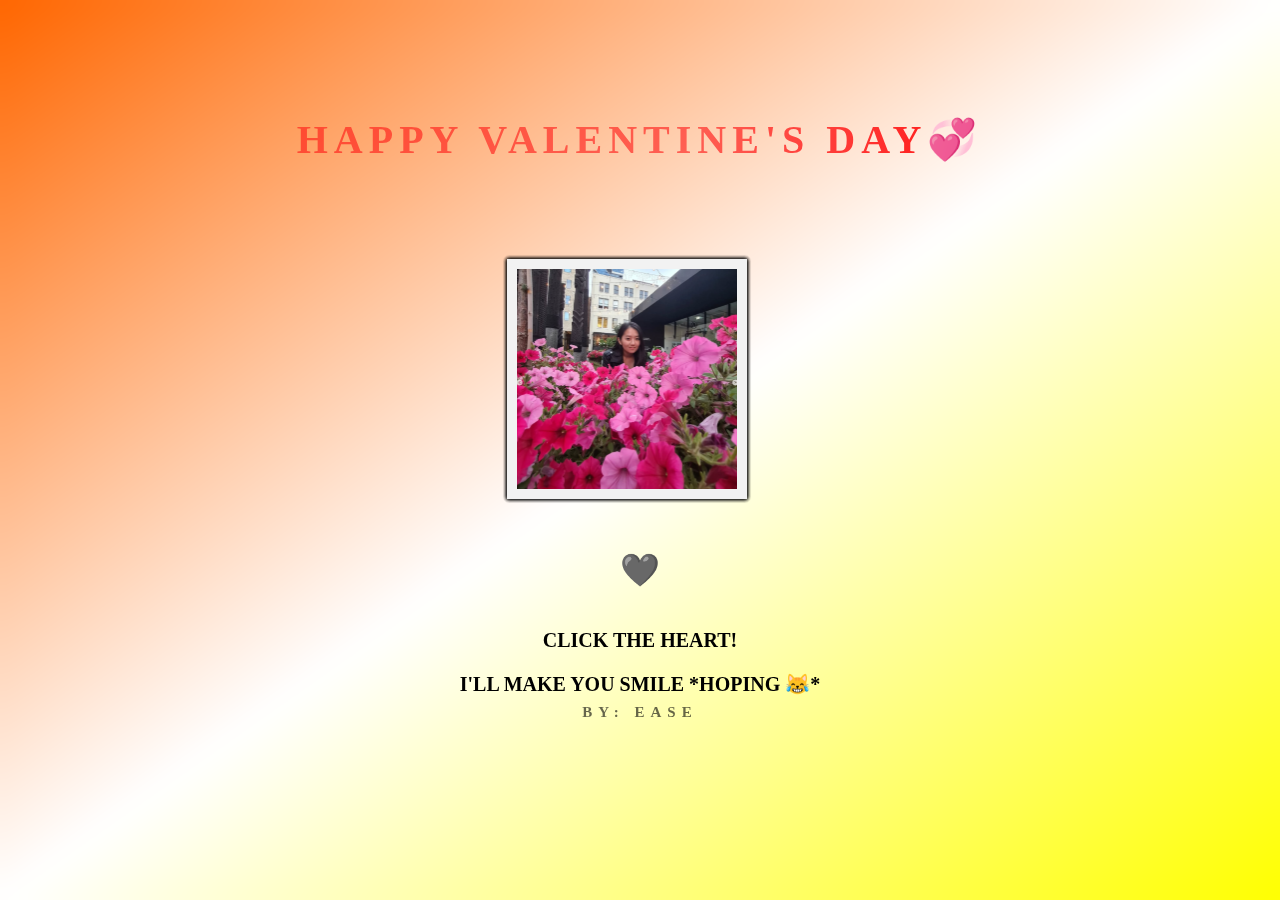
<file: index.html>
<!DOCTYPE html>
<html lang="en">
<head>
    <meta charset="UTF-8">
    <meta name="viewport" content="width=device-width, initial-scale=1.0">
    <title>Happy Valentine's day Aika 💙❤️</title>
<link rel="stylesheet" href="assets/style.css">
<link rel="shortcut icon" type="image/png" href="./img/heart.svg" />
</head>
<body>

    <div id="hedlinecontainer">
        <div id="shine">Happy Valentine's Day💞</div>
    </div>
    
    <div class="gallery">
        <img src="img\aika_01.jpg">
        <img src="img\aika_11.png">
        <img src="img\aika_15.png">
        <img src="img\izu.jpg">
        <img src="img\aika_22.png">
        <img src="img\bubbles.jpg">
        <img src="img\aika_14.png">
    </div>

    <div class="logo">
        <a> CLICK THE HEART!
            <p>I'LL MAKE YOU SMILE *HOPING 😹*</p>
        </a>
    </div>

    <div class="heart_input">
        <input href="home.html" id="toggle-heart" type="checkbox"/>
        <label for="toggle-heart" aria-label="like">❤️</label>
    </div>

    <div class="crdt">by: Ease</div>

    <script src="assets/script.js"></script>

</body>
</html>
</file>
<file: assets/style.css>
body {
    margin: 0;
    min-height: 100vh;
    display: grid;
    place-content: center;
    background: linear-gradient(to bottom right, #ff6600, #ffffff, #ffff00);
    backdrop-filter: blur(10px);
    overflow: hidden;
}

.gallery {
    --d: 10s;
    /* duration */
    display: grid;
    place-items: center; /* Center both horizontally and vertically */
    width: 220px;
    margin-left: 220px;
}

.gallery > img {
    grid-area: 1/1;
    width: 100%;
    aspect-ratio: 1;
    object-fit: cover;
    border: 10px solid #f2f2f2;
    box-shadow: 0 0 4px #0007;
    z-index: 2;
    animation: slide var(--d) infinite, z-order var(--d) infinite steps(1);
}

.gallery img:last-child {
    animation-name: slide, z-order-last;
}

.gallery > img:nth-child(1) {
    animation-delay: calc(0*var(--d));
    --r: 16deg;
}

.gallery > img:nth-child(2) {
    animation-delay: calc(-0.2*var(--d));
    --r: -1deg;
}

.gallery > img:nth-child(3) {
    animation-delay: calc(-0.4*var(--d));
    --r: -19deg;
}

.gallery > img:nth-child(4) {
    animation-delay: calc(-0.6*var(--d));
    --r: 6deg;
}

.gallery > img:nth-child(5) {
    animation-delay: calc(-0.8*var(--d));
    --r: -8deg;
}

.gallery > img:nth-child(6) {
    animation-delay: calc(-1.5*var(--d));
    --r: 24deg;
}

.gallery > img:nth-child(6) {
    animation-delay: calc(-2.1*var(--d));
    --r: -30deg;
}

@keyframes slide {
    10% {
    transform: translateX(120%) rotate(var(--r));
    }
    0%, 100%, 20% {
    transform: translateX(0%) rotate(var(--r));
    }
}

@keyframes z-order {
    10%, 20% {
    z-index: 1;
    }
    80% {
    z-index: 2;
    }
}

@keyframes z-order-last {
    10%, 20% {
    z-index: 1;
    }
    90% {
    z-index: 2;
    }
}
#hedlinecontainer {
    display: flex;
    justify-content: center;
    align-items: center;
    margin-top: 20px;
    margin-bottom: 60px;
}

@keyframes shine {
    0%, 10% {
    background-position: -1000px;
    }
    20% {
    background-position: top left;
    }
    90% {
    background-position: top right;
    }
    100% {
    background-position: 1000px;
    }
}

@media only screen and (max-width: 730px) {
    
    #shine {
        font-size: 40px;
        margin-top: -200px;
        text-align: center;
    }
    
    #hedlinecontainer {
        display: flex;
        justify-content: center;
        align-items: center;
        margin: 0px;
    }
    
    .gallery {
        --d: 22s;
        /* duration */
        display: grid;
        place-items: center; /* Center both horizontally and vertically */
        justify-content: center;
        align-items: center;
        margin-left: 100px;
    }
}

#shine {
    font-size: 40px;
    margin-top: -200px;
    text-align: center;
    font-weight: bold;
    color: #ff1313;
    background-size: 250px;
    background-clip: text;
    
    mask-image: linear-gradient(-75deg, #ff0000b4 30%, #fffb00 50%, #ff000099 70%);

    position: static;
    padding-top: 80px;
    text-decoration: none;
    text-transform: uppercase;
    letter-spacing: 6px;
    display: inline-block;
    font-family: 'Merriweather', serif;
    mask-size: 200%;
    animation: shine 2s linear infinite;
}

.crdt {
    text-align: center;
    font-weight: 600;
    position: static;
    padding-top: 80px;
    color: #000000;
    font-size: 15px;
    text-decoration: none;
    text-transform: uppercase;
    letter-spacing: 6px;
    display: inline-block;
    font-family: 'Merriweather', serif;
    mask-image: linear-gradient(-75deg, rgba(255, 0, 0, 0.6) 30%, #fffb00 50%, rgba(255, 0, 0, 0.6) 70%);
    mask-size: 200%;
    animation: shine 2s linear infinite;
}

@keyframes shine {
    from { mask-position: 150%; }
    to { mask-position: -50%; }
}

.logo{
    position: relative;
    font-size: 20px;
    display: flex;
    top: 130px;
    text-align: center;
    justify-content: center;
    font-weight: 800;
}

.logo:hover{
    transform: scale(1.05);
}

/* Heart int */
.heart_input {
    position: relative;
    display: flex;
    justify-content:center;
    top: -35px;
}

[id='toggle-heart'] {
    position: absolute;
    left: -100vw;
}
[id='toggle-heart']:checked + label {
    color: #e2264d;
    filter: none;
    will-change: font-size;
    -webkit-animation: heart 1s cubic-bezier(0.17, 0.89, 0.32, 1.49);
    animation: heart 1s cubic-bezier(0.17, 0.89, 0.32, 1.49);
}
[id='toggle-heart']:checked + label:before, [id='toggle-heart']:checked + label:after {
    -webkit-animation: inherit;
    animation: inherit;
    -webkit-animation-timing-function: ease-out;
    animation-timing-function: ease-out;
}
[id='toggle-heart']:checked + label:before {
    will-change: transform, border-width, border-color;
    -webkit-animation-name: bubble;
    animation-name: bubble;
}
[id='toggle-heart']:checked + label:after {
    will-change: opacity, box-shadow;
    -webkit-animation-name: sparkles;
    animation-name: sparkles;
}
[id='toggle-heart']:focus + label {
    text-shadow: 0 0 3px white,  0 1px 1px white, 0 -1px 1px white,  1px 0 1px white, -1px 0 1px white;
}

[for='toggle-heart'] {
    align-self: center;
    position: relative;
    color: #888;
    font-size: 2em;
    filter: grayscale(1);
    -webkit-user-select: none;
    -moz-user-select: none;
    -ms-user-select: none;
    user-select: none;
    cursor: pointer;
}
[for='toggle-heart']:before, [for='toggle-heart']:after {
    position: absolute;
    z-index: -1;
    top: 50%;
    left: 50%;
    border-radius: 50%;
    content: '';
}
[for='toggle-heart']:before {
    box-sizing: border-box;
    margin: -2.25rem;
    border: solid 2.25rem #e2264d;
    width: 4.5rem;
    height: 4.5rem;
    transform: scale(0);
}
[for='toggle-heart']:after {
    margin: -0.1875rem;
    width: 0.375rem;
    height: 0.375rem;
    box-shadow: 0.32476rem -3rem 0 -0.1875rem #ff8080, -0.32476rem -2.625rem 0 -0.1875rem #ffed80, 2.54798rem -1.61656rem 0 -0.1875rem #ffed80, 1.84982rem -1.89057rem 0 -0.1875rem #a4ff80, 2.85252rem 0.98418rem 0 -0.1875rem #a4ff80, 2.63145rem 0.2675rem 0 -0.1875rem #80ffc8, 1.00905rem 2.84381rem 0 -0.1875rem #80ffc8, 1.43154rem 2.22414rem 0 -0.1875rem #80c8ff, -1.59425rem 2.562rem 0 -0.1875rem #80c8ff, -0.84635rem 2.50595rem 0 -0.1875rem #a480ff, -2.99705rem 0.35095rem 0 -0.1875rem #a480ff, -2.48692rem 0.90073rem 0 -0.1875rem #ff80ed, -2.14301rem -2.12438rem 0 -0.1875rem #ff80ed, -2.25479rem -1.38275rem 0 -0.1875rem #ff8080;
}

@-webkit-keyframes heart {
        0%, 17.5% {
        font-size: 0;
    }
}

@keyframes heart {
        0%, 17.5% {
        font-size: 0;
    }
}
@-webkit-keyframes bubble {
        15% {
        transform: scale(1);
        border-color: #cc8ef5;
        border-width: 2.25rem;
    }
        30%, 100% {
        transform: scale(1);
        border-color: #cc8ef5;
        border-width: 0;
    }
}
@keyframes bubble {
        15% {
        transform: scale(1);
        border-color: #cc8ef5;
        border-width: 2.25rem;
    }
        30%, 100% {
        transform: scale(1);
        border-color: #cc8ef5;
        border-width: 0;
    }
}
@-webkit-keyframes sparkles {
        0%, 20% {
        opacity: 0;
    }
        25% {
        opacity: 1;
        box-shadow: 0.32476rem -2.4375rem 0 0rem #ff8080, -0.32476rem -2.0625rem 0 0rem #ffed80, 2.1082rem -1.26585rem 0 0rem #ffed80, 1.41004rem -1.53985rem 0 0rem #a4ff80, 2.30412rem 0.85901rem 0 0rem #a4ff80, 2.08305rem 0.14233rem 0 0rem #80ffc8, 0.76499rem 2.33702rem 0 0rem #80ffc8, 1.18748rem 1.71734rem 0 0rem #80c8ff, -1.35019rem 2.0552rem 0 0rem #80c8ff, -0.60229rem 1.99916rem 0 0rem #a480ff, -2.44865rem 0.22578rem 0 0rem #a480ff, -1.93852rem 0.77557rem 0 0rem #ff80ed, -1.70323rem -1.77366rem 0 0rem #ff80ed, -1.81501rem -1.03204rem 0 0rem #ff8080;
    }
}
@keyframes sparkles {
    0%, 20% {
        opacity: 0;
    }
        25% {
        opacity: 1;
        box-shadow: 0.32476rem -2.4375rem 0 0rem #ff8080, -0.32476rem -2.0625rem 0 0rem #ffed80, 2.1082rem -1.26585rem 0 0rem #ffed80, 1.41004rem -1.53985rem 0 0rem #a4ff80, 2.30412rem 0.85901rem 0 0rem #a4ff80, 2.08305rem 0.14233rem 0 0rem #80ffc8, 0.76499rem 2.33702rem 0 0rem #80ffc8, 1.18748rem 1.71734rem 0 0rem #80c8ff, -1.35019rem 2.0552rem 0 0rem #80c8ff, -0.60229rem 1.99916rem 0 0rem #a480ff, -2.44865rem 0.22578rem 0 0rem #a480ff, -1.93852rem 0.77557rem 0 0rem #ff80ed, -1.70323rem -1.77366rem 0 0rem #ff80ed, -1.81501rem -1.03204rem 0 0rem #ff8080;
    }
}
</file>
